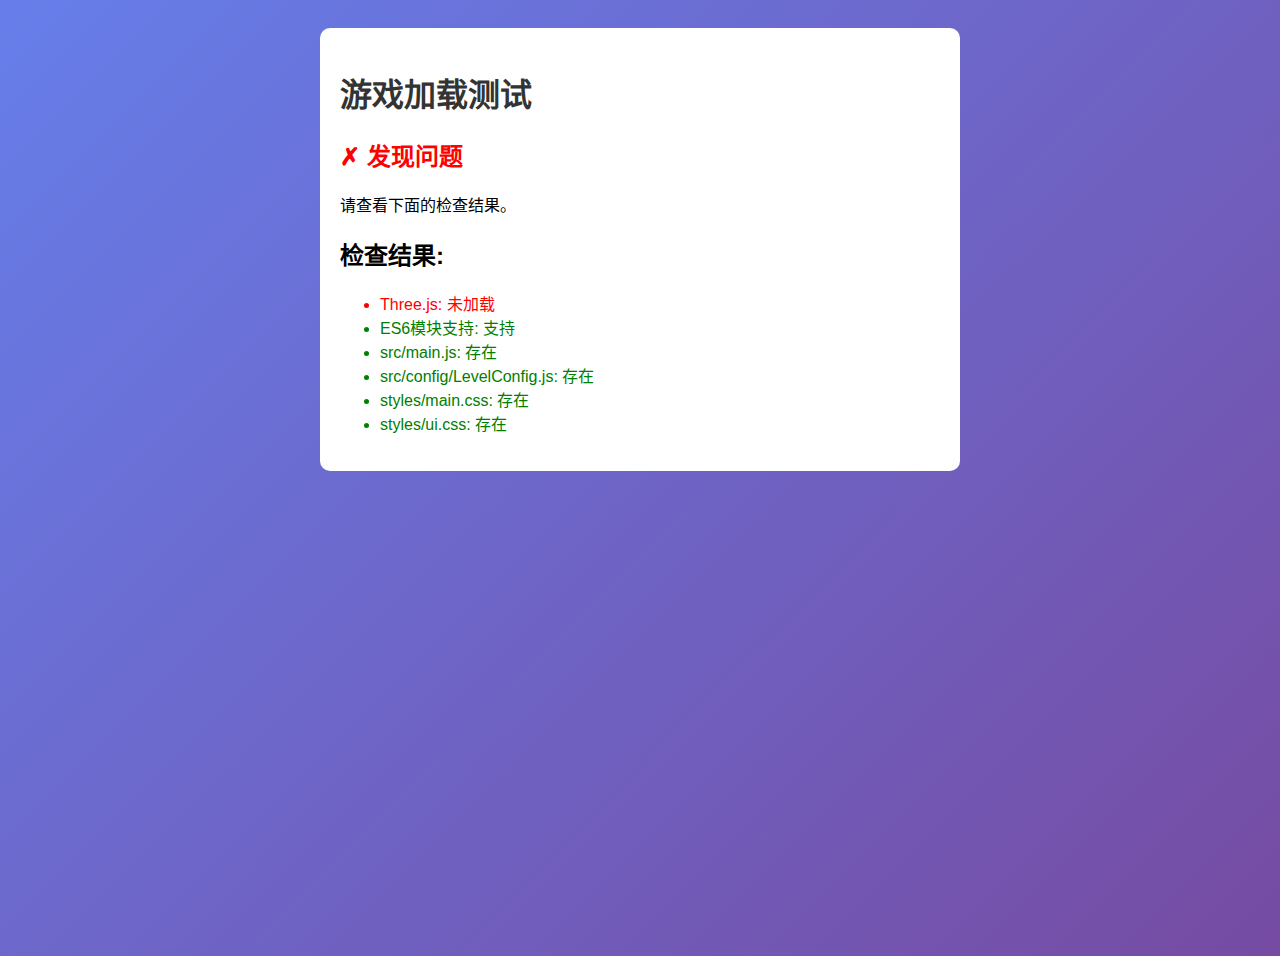
<file: test.html>
<!DOCTYPE html>
<html lang="zh-CN">

<head>
    <meta charset="UTF-8">
    <meta name="viewport" content="width=device-width, initial-scale=1.0">
    <title>测试页面</title>
    <style>
        body {
            font-family: Arial, sans-serif;
            padding: 20px;
            background: linear-gradient(135deg, #667eea 0%, #764ba2 100%);
            min-height: 100vh;
        }

        .test-container {
            background: white;
            padding: 20px;
            border-radius: 10px;
            max-width: 600px;
            margin: 0 auto;
        }

        h1 {
            color: #333;
        }

        .error {
            color: red;
        }

        .success {
            color: green;
        }
    </style>
</head>

<body>
    <div class="test-container">
        <h1>游戏加载测试</h1>
        <div id="status">检查中...</div>
        <div id="details"></div>
    </div>

    <script>
        const statusDiv = document.getElementById('status');
        const detailsDiv = document.getElementById('details');

        let checks = [];

        // 检查1: 检查Three.js是否加载
        function checkThreeJS() {
            if (typeof THREE !== 'undefined') {
                checks.push({ name: 'Three.js', status: 'success', message: '已加载' });
                return true;
            } else {
                checks.push({ name: 'Three.js', status: 'error', message: '未加载' });
                return false;
            }
        }

        // 检查2: 检查文件是否存在
        async function checkFiles() {
            const files = [
                'src/main.js',
                'src/config/LevelConfig.js',
                'styles/main.css',
                'styles/ui.css'
            ];

            for (const file of files) {
                try {
                    const response = await fetch(file, { method: 'HEAD' });
                    if (response.ok) {
                        checks.push({ name: file, status: 'success', message: '存在' });
                    } else {
                        checks.push({ name: file, status: 'error', message: '不存在' });
                    }
                } catch (error) {
                    checks.push({ name: file, status: 'error', message: '无法访问' });
                }
            }
        }

        // 检查3: 检查ES6模块支持
        function checkES6Modules() {
            if ('noModule' in HTMLScriptElement.prototype) {
                checks.push({ name: 'ES6模块支持', status: 'success', message: '支持' });
                return true;
            } else {
                checks.push({ name: 'ES6模块支持', status: 'error', message: '不支持' });
                return false;
            }
        }

        // 运行所有检查
        async function runChecks() {
            checkThreeJS();
            checkES6Modules();
            await checkFiles();

            // 显示结果
            let html = '<h2>检查结果:</h2><ul>';
            checks.forEach(check => {
                const className = check.status === 'success' ? 'success' : 'error';
                html += `<li class="${className}">${check.name}: ${check.message}</li>`;
            });
            html += '</ul>';

            detailsDiv.innerHTML = html;

            const allPassed = checks.every(c => c.status === 'success');
            if (allPassed) {
                statusDiv.innerHTML = '<h2 class="success">✓ 所有检查通过！</h2><p>如果界面仍然不显示，请检查浏览器控制台的错误信息。</p>';
            } else {
                statusDiv.innerHTML = '<h2 class="error">✗ 发现问题</h2><p>请查看下面的检查结果。</p>';
            }
        }

        // 页面加载后运行检查
        window.addEventListener('load', () => {
            setTimeout(runChecks, 500);
        });
    </script>
</body>

</html>
</file>
